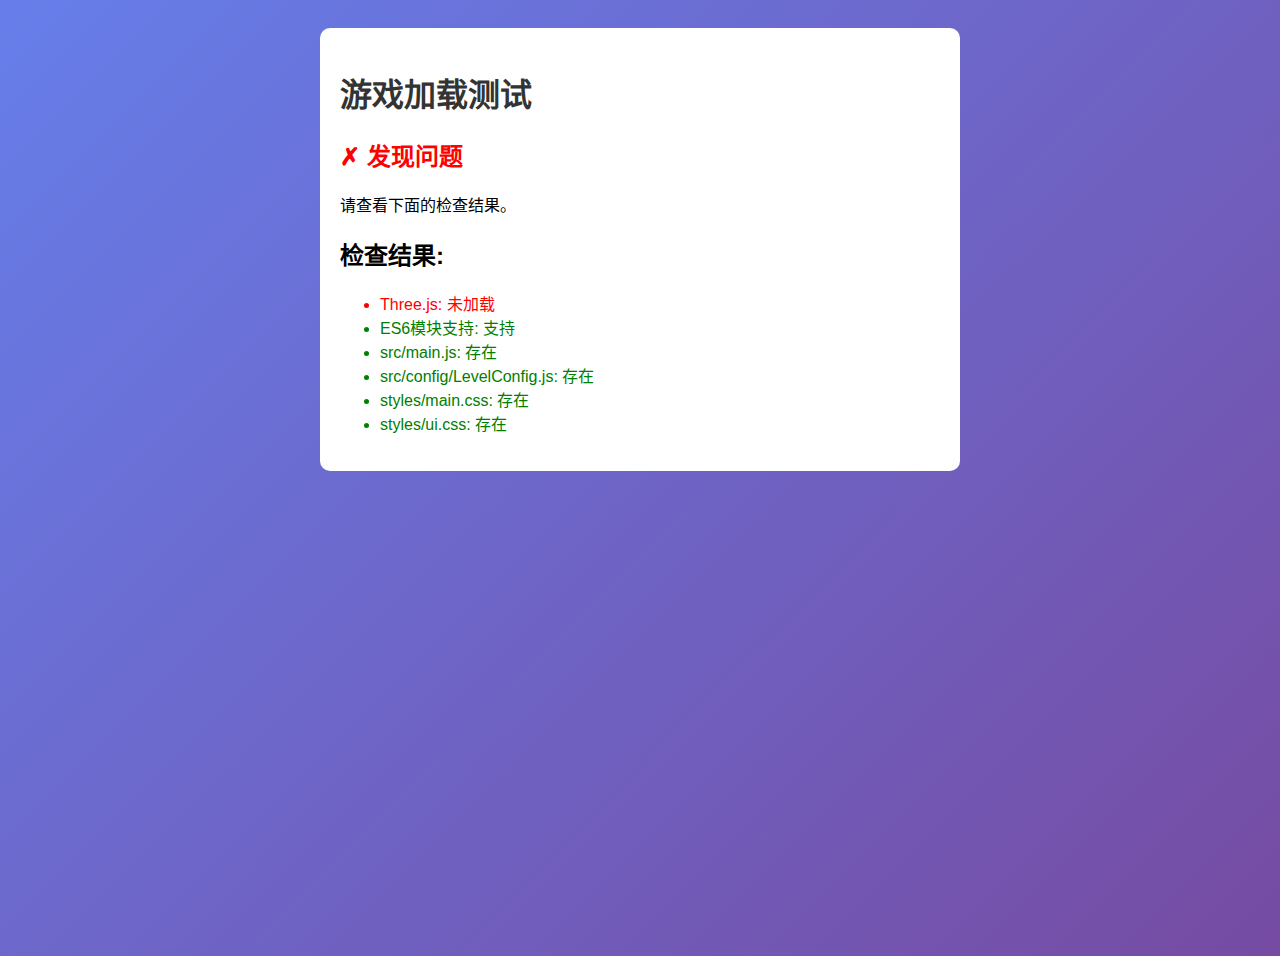
<file: test.html>
<!DOCTYPE html>
<html lang="zh-CN">

<head>
    <meta charset="UTF-8">
    <meta name="viewport" content="width=device-width, initial-scale=1.0">
    <title>测试页面</title>
    <style>
        body {
            font-family: Arial, sans-serif;
            padding: 20px;
            background: linear-gradient(135deg, #667eea 0%, #764ba2 100%);
            min-height: 100vh;
        }

        .test-container {
            background: white;
            padding: 20px;
            border-radius: 10px;
            max-width: 600px;
            margin: 0 auto;
        }

        h1 {
            color: #333;
        }

        .error {
            color: red;
        }

        .success {
            color: green;
        }
    </style>
</head>

<body>
    <div class="test-container">
        <h1>游戏加载测试</h1>
        <div id="status">检查中...</div>
        <div id="details"></div>
    </div>

    <script>
        const statusDiv = document.getElementById('status');
        const detailsDiv = document.getElementById('details');

        let checks = [];

        // 检查1: 检查Three.js是否加载
        function checkThreeJS() {
            if (typeof THREE !== 'undefined') {
                checks.push({ name: 'Three.js', status: 'success', message: '已加载' });
                return true;
            } else {
                checks.push({ name: 'Three.js', status: 'error', message: '未加载' });
                return false;
            }
        }

        // 检查2: 检查文件是否存在
        async function checkFiles() {
            const files = [
                'src/main.js',
                'src/config/LevelConfig.js',
                'styles/main.css',
                'styles/ui.css'
            ];

            for (const file of files) {
                try {
                    const response = await fetch(file, { method: 'HEAD' });
                    if (response.ok) {
                        checks.push({ name: file, status: 'success', message: '存在' });
                    } else {
                        checks.push({ name: file, status: 'error', message: '不存在' });
                    }
                } catch (error) {
                    checks.push({ name: file, status: 'error', message: '无法访问' });
                }
            }
        }

        // 检查3: 检查ES6模块支持
        function checkES6Modules() {
            if ('noModule' in HTMLScriptElement.prototype) {
                checks.push({ name: 'ES6模块支持', status: 'success', message: '支持' });
                return true;
            } else {
                checks.push({ name: 'ES6模块支持', status: 'error', message: '不支持' });
                return false;
            }
        }

        // 运行所有检查
        async function runChecks() {
            checkThreeJS();
            checkES6Modules();
            await checkFiles();

            // 显示结果
            let html = '<h2>检查结果:</h2><ul>';
            checks.forEach(check => {
                const className = check.status === 'success' ? 'success' : 'error';
                html += `<li class="${className}">${check.name}: ${check.message}</li>`;
            });
            html += '</ul>';

            detailsDiv.innerHTML = html;

            const allPassed = checks.every(c => c.status === 'success');
            if (allPassed) {
                statusDiv.innerHTML = '<h2 class="success">✓ 所有检查通过！</h2><p>如果界面仍然不显示，请检查浏览器控制台的错误信息。</p>';
            } else {
                statusDiv.innerHTML = '<h2 class="error">✗ 发现问题</h2><p>请查看下面的检查结果。</p>';
            }
        }

        // 页面加载后运行检查
        window.addEventListener('load', () => {
            setTimeout(runChecks, 500);
        });
    </script>
</body>

</html>
</file>
